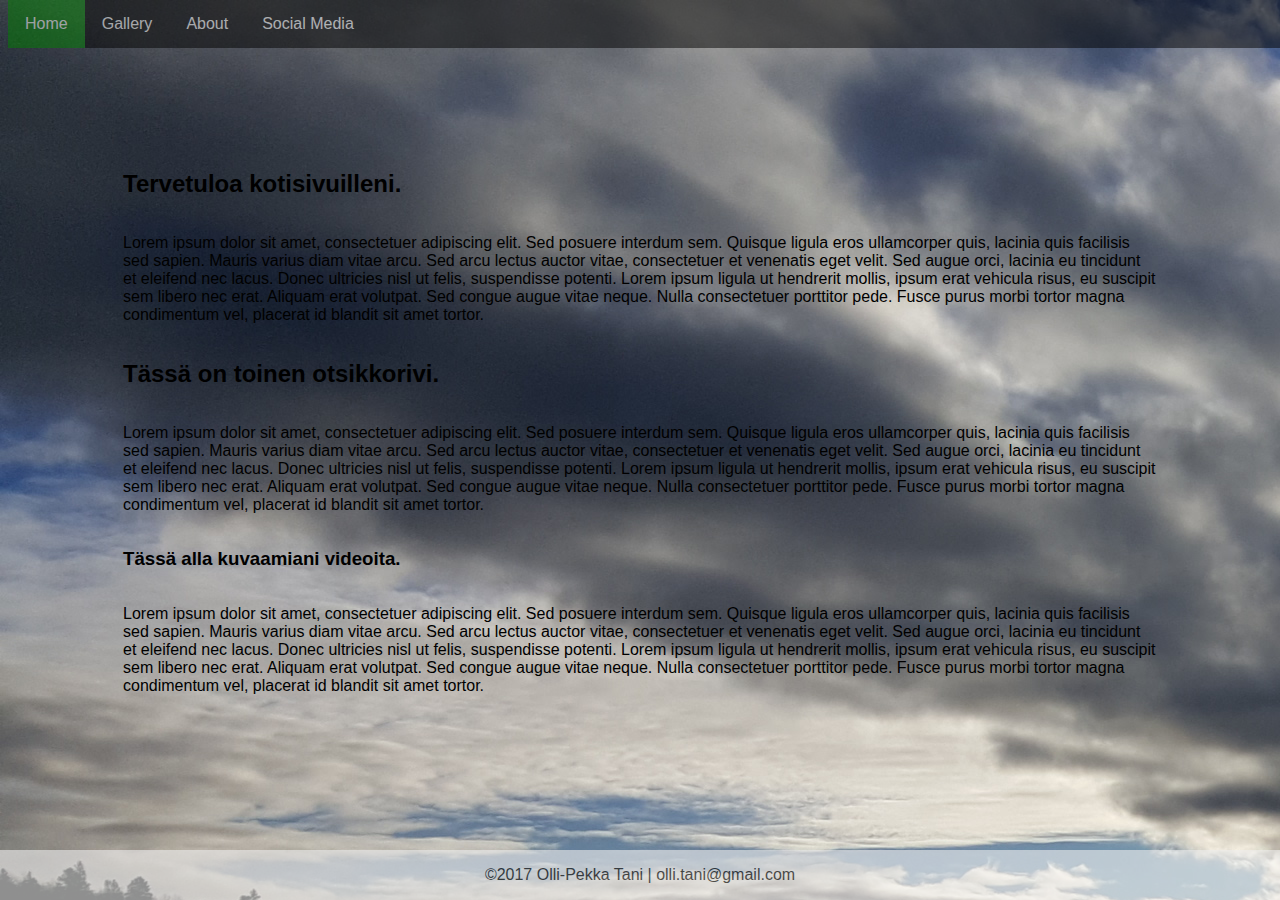
<file: index.html>
<!doctype html>
<html>
    <head>
        <meta name="description" content="OPT">
        <meta name="author" content="OlliPekkaT">
        <link rel="stylesheet" href="css/styles.css">
    </head>
    <body class="homepage" background=images/20161021_122629.jpg>
        
        <ul class="ylapalkki">
            <li><a class = "active" href="index.html">Home</a></li>
            <li><a href="gallery.html">Gallery</a></li>
            <li><a href="about.html">About</a></li>
            <li><a href="socialmedia.html">Social Media</a></li>
        </ul>
        
        
        <div class="etusivu">

            <h2 class="h2">Tervetuloa kotisivuilleni.</h1>
            <p class="p1">Lorem ipsum dolor sit amet, consectetuer adipiscing elit. Sed posuere interdum sem. Quisque ligula eros ullamcorper quis, lacinia quis facilisis sed sapien. Mauris varius diam vitae arcu. Sed arcu lectus auctor vitae, consectetuer et venenatis eget velit. Sed augue orci, lacinia eu tincidunt et eleifend nec lacus. Donec ultricies nisl ut felis, suspendisse potenti. Lorem ipsum ligula ut hendrerit mollis, ipsum erat vehicula risus, eu suscipit sem libero nec erat. Aliquam erat volutpat. Sed congue augue vitae neque. Nulla consectetuer porttitor pede. Fusce purus morbi tortor magna condimentum vel, placerat id blandit sit amet tortor.</p>
            
            
            
            <h2 class="h3">Tässä on toinen otsikkorivi.</h2>
            <p class="p2">Lorem ipsum dolor sit amet, consectetuer adipiscing elit. Sed posuere interdum sem. Quisque ligula eros ullamcorper quis, lacinia quis facilisis sed sapien. Mauris varius diam vitae arcu. Sed arcu lectus auctor vitae, consectetuer et venenatis eget velit. Sed augue orci, lacinia eu tincidunt et eleifend nec lacus. Donec ultricies nisl ut felis, suspendisse potenti. Lorem ipsum ligula ut hendrerit mollis, ipsum erat vehicula risus, eu suscipit sem libero nec erat. Aliquam erat volutpat. Sed congue augue vitae neque. Nulla consectetuer porttitor pede. Fusce purus morbi tortor magna condimentum vel, placerat id blandit sit amet tortor.</p>
            
            
            
            <h3 class="h4">Tässä alla kuvaamiani videoita.</h3>
            <p class="p3">Lorem ipsum dolor sit amet, consectetuer adipiscing elit. Sed posuere interdum sem. Quisque ligula eros ullamcorper quis, lacinia quis facilisis sed sapien. Mauris varius diam vitae arcu. Sed arcu lectus auctor vitae, consectetuer et venenatis eget velit. Sed augue orci, lacinia eu tincidunt et eleifend nec lacus. Donec ultricies nisl ut felis, suspendisse potenti. Lorem ipsum ligula ut hendrerit mollis, ipsum erat vehicula risus, eu suscipit sem libero nec erat. Aliquam erat volutpat. Sed congue augue vitae neque. Nulla consectetuer porttitor pede. Fusce purus morbi tortor magna condimentum vel, placerat id blandit sit amet tortor.</p>
            
            
        </div>
        

        
        
        <footer>&copy2017 Olli-Pekka Tani | olli.tani@gmail.com</footer>
        <script src="js/scripts.js"></script>
    </body>
    
    
</html>
</file>
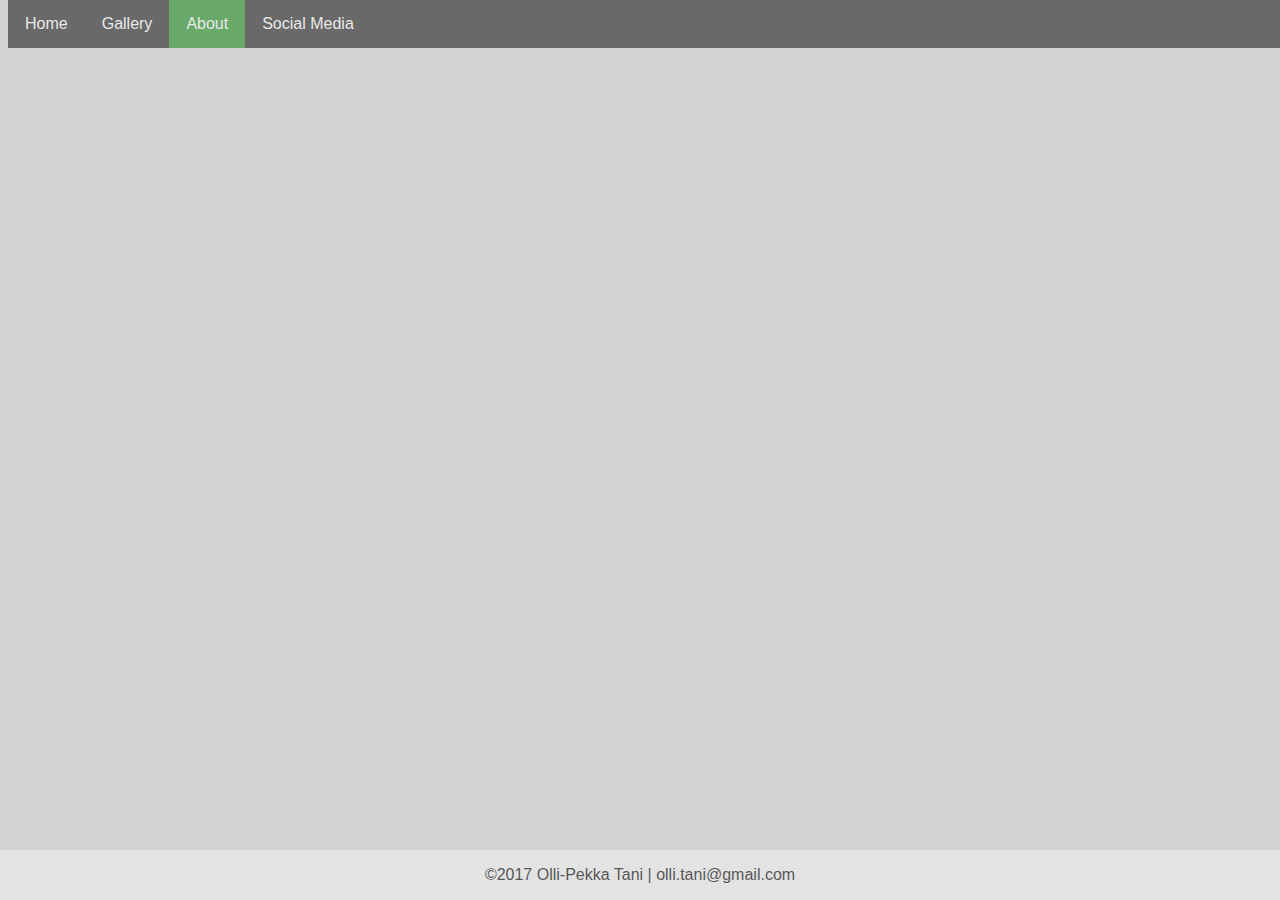
<file: about.html>
<!doctype html>
<html>
    <head>
        <meta name="description" content="Ollin projekti">
        <meta name="author" content="OlliPekkaT">
        <link rel="stylesheet" href="css/styles.css">
    </head>
    <body>
        <ul class="ylapalkki">
            <li><a href="index.html">Home</a></li>
            <li><a href="gallery.html">Gallery</a></li>
            <li><a class = "active" href="about.html">About</a></li>
            <li><a href="socialmedia.html">Social Media</a></li>
        </ul>
        <section>
            
            
        </section>
        
        
        
        <footer>&copy2017 Olli-Pekka Tani | olli.tani@gmail.com</footer>
        <script src="js/scripts.js"></script>
    </body>
    
    
</html>
</file>
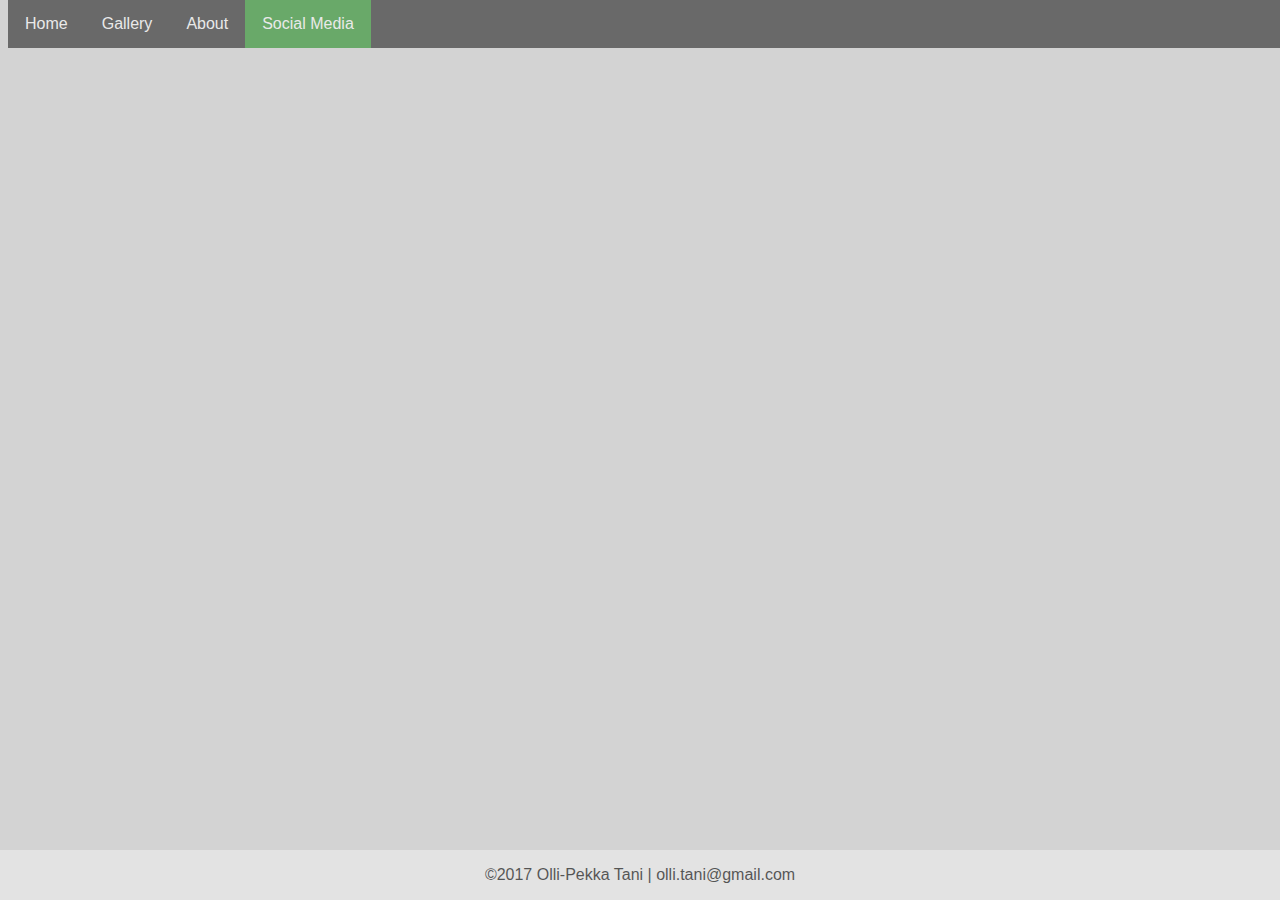
<file: socialmedia.html>
<!doctype html>
<html>
    <head>
        <meta name="description" content="Ollin projekti">
        <meta name="author" content="OlliPekkaT">
        <link rel="stylesheet" href="css/styles.css">
    </head>
    <body>
        <ul class="ylapalkki">
            <li><a href="index.html">Home</a></li>
            <li><a href="gallery.html">Gallery</a></li>
            <li><a href="about.html">About</a></li>
            <li><a class = "active" href="socialmedia.html">Social Media</a></li>
        </ul>
        <section>
            
            
        </section>
        
        
        
        <footer>&copy2017 Olli-Pekka Tani | olli.tani@gmail.com</footer>
        <script src="js/scripts.js"></script>
    </body>
    
    
</html>
</file>
<file: css/styles.css>
body.class {
    background-size: cover;
    background-attachment: fixed;
}

body{
    font-family: Arial;
    background-color: lightgray;
}
ul.ylapalkki{
    margin:0;
    padding:0;
    top:0;
    width:100%;
    overflow: hidden;
    background-color:black;
    opacity: .5;
    list-style: none;
    position:fixed;
    
}

li{
    float:left;
}

li a{
    text-decoration: none;
    color:white;
    display:block;
    text-align: center;
    padding: 15px 17px;
    
}

li a:hover:not(.active){
    background-color: green;
}

.active {
    background-color: green;
}

div.etusivu {
    margin-top:150px;
    padding:0;
    margin-left:100px;
    margin-right:100px;
    text-decoration: none;
    padding-left:15px;
    padding-right:15px;
}


h2.h2 {
    float:left;
}

h2.h3 {
    float:left;

}

h3.h4 {
    float:left;
}

p.p2 {
    float:left;
    width:auto;
    
}
p.p1 {
    float:left;
    width:auto;
}

p.p3 {
    float:left;
    width:auto;
}

/*Gallerian css*/

div.gawrap {
    margin-top:100px;
}

div.gallery {
    
    margin:25px;
    /*border: 1px solid #ccc;*/
    float:left;
    width:180px;
}

div.gallery:hover {
    border: 1px solid black;
}

div.gallery img {
    width:100%;
    height:auto;
}

div.desc {
    padding:15px;
    text-align: center;
    font-size:12px;
}

#myimg {
    border-radius: 5px;
    cursor: pointer;
    transition: 0.3s;
}

#myimg2 {
    border-radius: 5px;
    cursor: pointer;
    transition: 0.3s;
}

#myimg3 {
    border-radius: 5px;
    cursor: pointer;
    transition: 0.3s;
}

#myimg4 {
    border-radius: 5px;
    cursor: pointer;
    transition: 0.3s;
}

#myimg:hover {
    opacity: .7;
}

#myimg2:hover {
    opacity: .7;
}

#myimg3:hover {
    opacity: .7;
}

#myimg4:hover {
    opacity: .7;
}

.modal {
    display:none;
    position:fixed;
    z-index: 1;
    padding-top: 100px;
    left:0;
    top:0;
    width:100%;
    height:100%;
    overflow: auto;
    background-color: rgb(0,0,0);
    background-color: rgba(0,0,0,0.9);
}

.modal-content {
    margin:auto;
    display: block;
    width:80%;
    max-width: 700px;
}

#caption {
    margin:auto;
    display:block;
    width:80%;
    max-width: 700px;
    text-align: center;
    color: #ccc;
    padding: 10px 0;
    height: 150px;
}

.close {
    position: absolute;
    top: 15px;
    right:35px;
    color: #f1f1f1;
    font-size: 40px;
    font-weight: bold;
    transition: 0.3s;
}

.close:hover, .close:focus {
    color: #bbb;
    text-decoration: none;
    cursor: pointer;
}

@media only screen and (max-width: 700px){
    .modal-content {
        width:100%;
    }
}

/*Footer CSS*/
footer {
    position:absolute;
    right:0;
    left:0;
    bottom:0;
    text-align: center;
    padding: 1rem;
    background-color: #efefef;
    opacity: .6;
}
</file>
